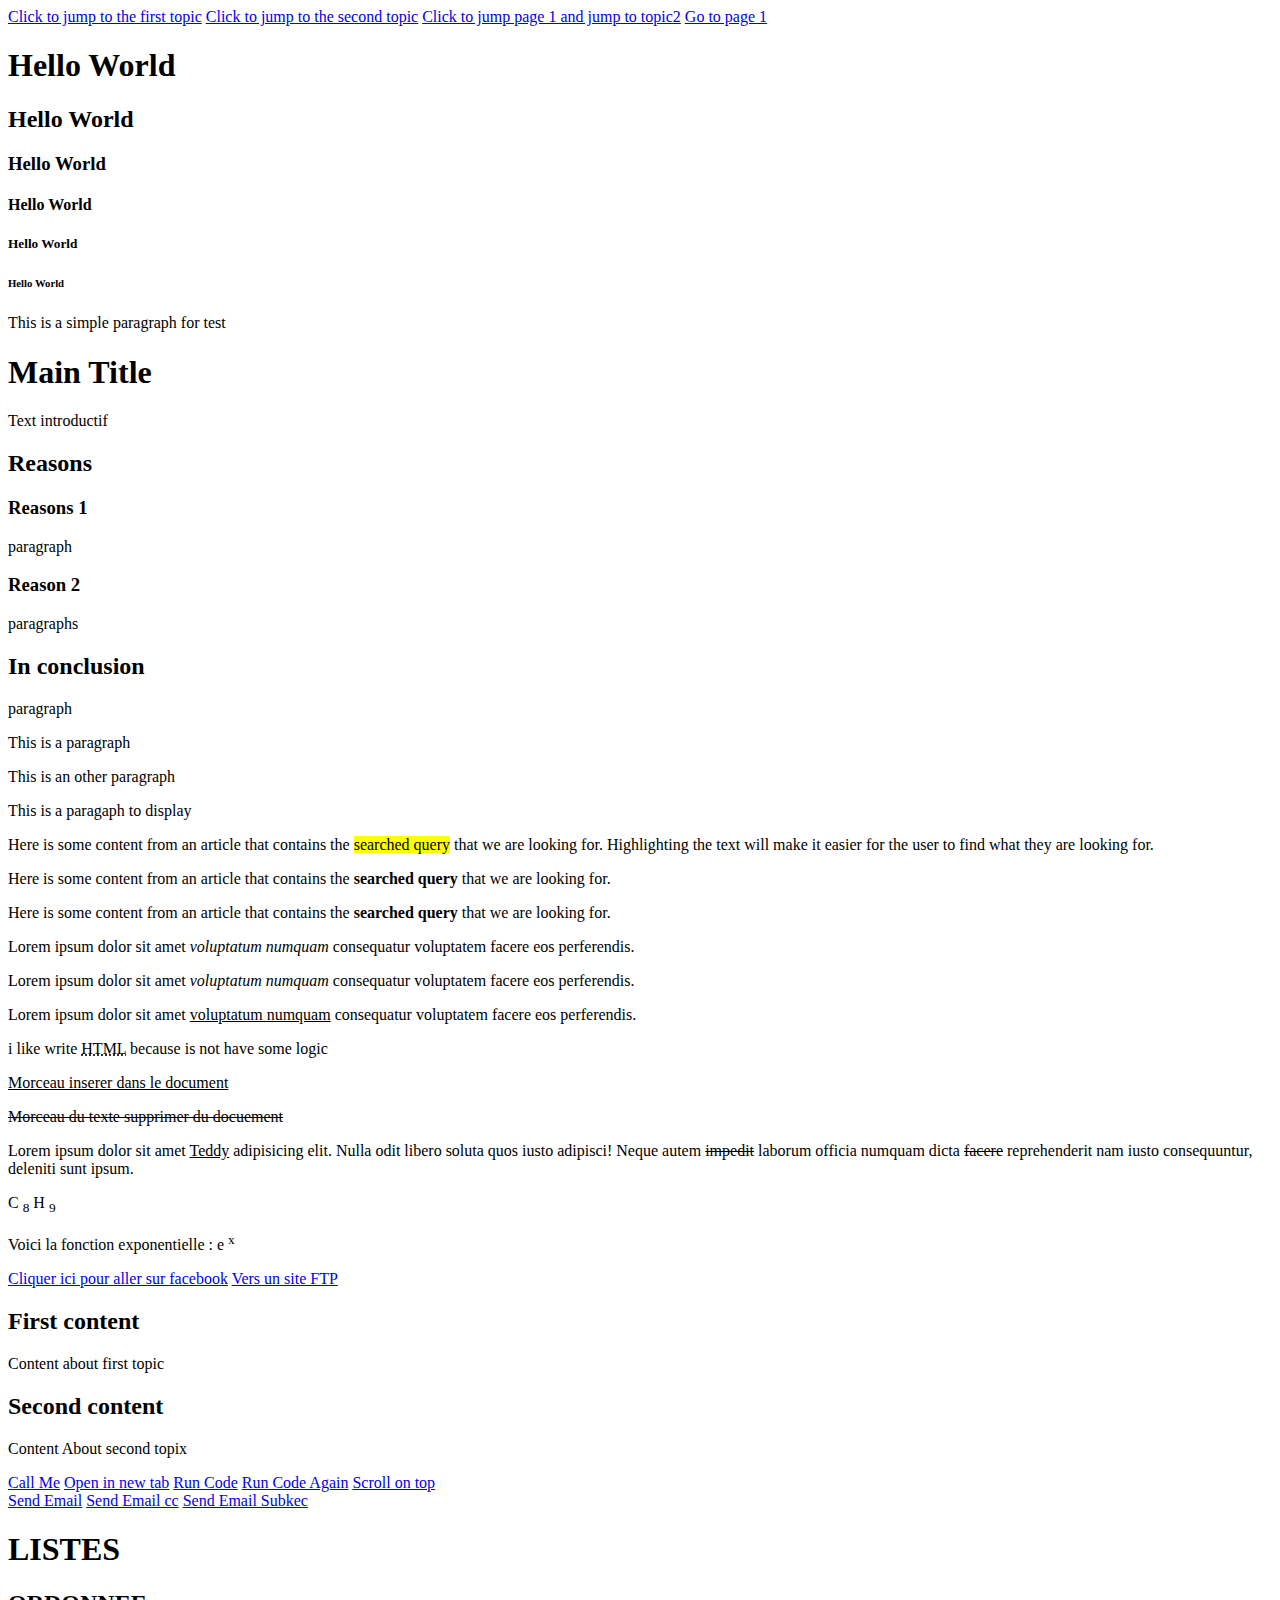
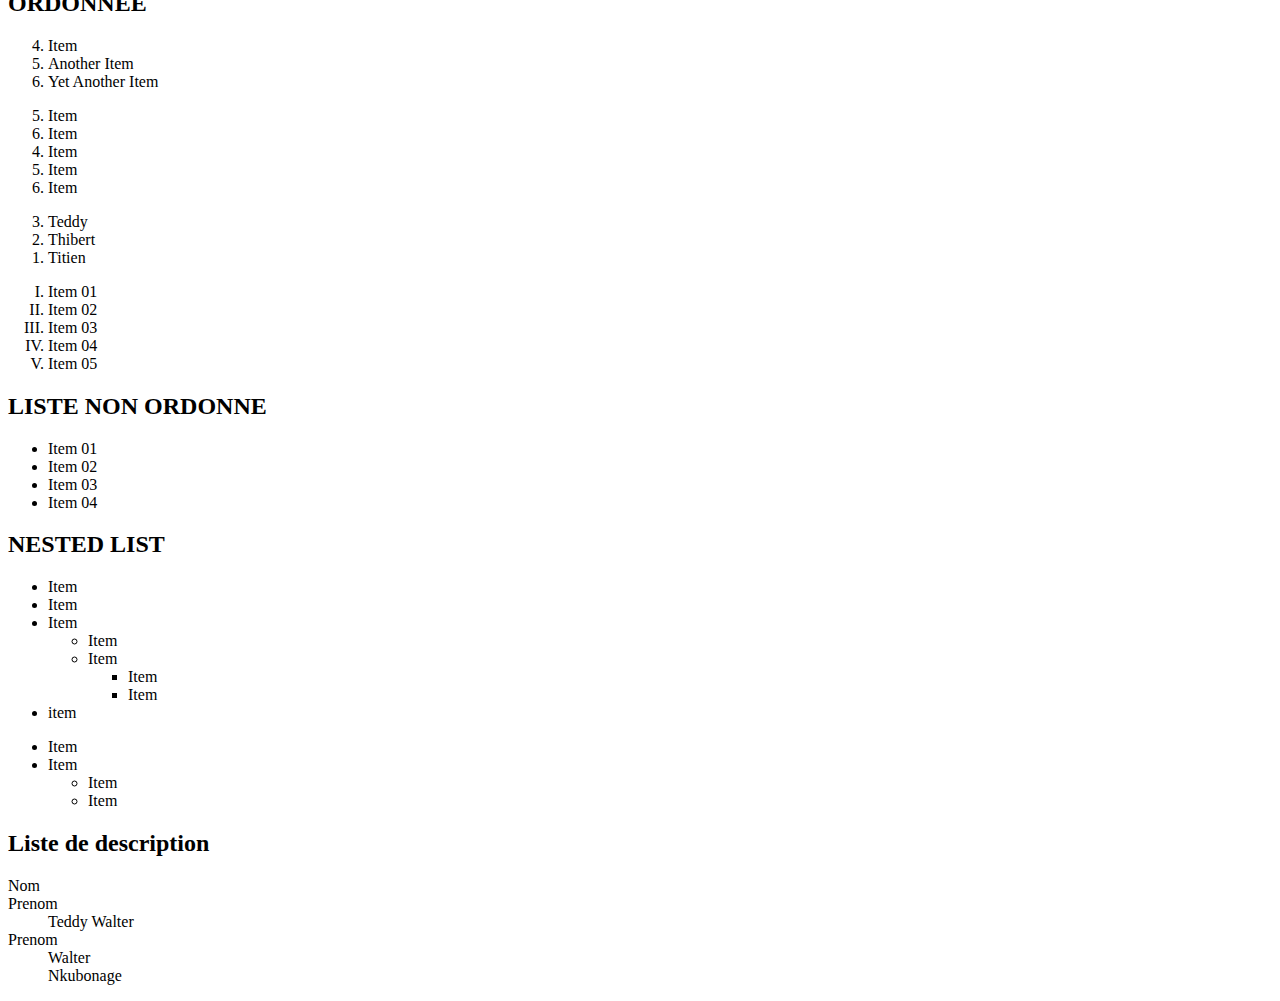
<file: CODE/001/index.html>
<!DOCTYPE html>
<html lang="en">
  <head>
    <meta charset="UTF-8" />
    <title>Hello World</title>
  </head>
  <body>
    <a href="#Topic1">Click to jump to the first topic</a>
    <a href="#Topic2">Click to jump to the second topic</a>
    <a href="page1.html#Topic1">Click to jump page 1 and jump to topic2</a>

    <a href="page1.html">Go to page 1</a>

    <!-- LES TITRES -->
    <h1>Hello World</h1>
    <h2>Hello World</h2>
    <h3>Hello World</h3>
    <h4>Hello World</h4>
    <h5>Hello World</h5>
    <h6>Hello World</h6>
    <p>This is a simple paragraph for test</p>

    <!-- EXEMPLE D'UNE HIERACHIE DU DOCUMENT AVEC LE TITRE -->
    <div>
      <h1>Main Title</h1>
      <p>Text introductif</p>
      <div>
        <h2>Reasons</h2>
        <div>
          <h3>Reasons 1</h3>
          <p>paragraph</p>
        </div>
        <div>
          <h3>Reason 2</h3>
          <p>paragraphs</p>
        </div>
      </div>
      <div>
        <h2>In conclusion</h2>
        <p>paragraph</p>
      </div>
    </div>

    <!-- LES PARAGRAPHES -->
    <p>This is a paragraph</p>
    <p>This is an other paragraph</p>
    <p>This is a paragaph to display</p>

    <!-- TEXT FORMATING -->
    <!-- HIGHLIGHTING : <mark> -->

    <p>
      Here is some content from an article that contains the
      <mark>searched query</mark> that we are looking for. Highlighting the text
      will make it easier for the user to find what they are looking for.
    </p>

    <!-- BOLD <strong> and <b> -->
    <p>
      Here is some content from an article that contains the
      <strong>searched query</strong> that we are looking for.
    </p>
    <p>
      Here is some content from an article that contains the
      <b>searched query</b> that we are looking for.
    </p>

    <!-- ITALICS : <em> and <i> -->

    <p>
      Lorem ipsum dolor sit amet <em>voluptatum numquam</em> consequatur
      voluptatem facere eos perferendis.
    </p>
    <p>
      Lorem ipsum dolor sit amet <i>voluptatum numquam</i> consequatur
      voluptatem facere eos perferendis.
    </p>

    <!-- UNDERLINE : <u> -->

    <p>
      Lorem ipsum dolor sit amet <u>voluptatum numquam</u> consequatur
      voluptatem facere eos perferendis.
    </p>

    <!-- LES ABBREVIATIONS -->
    <p>
      i like write <abbr title="Hyper Text Makeup Language">HTML</abbr> because
      is not have some logic
    </p>

    <!-- INSERTED, DELETED, STRICKEN -->

    <ins>
      <p>Morceau inserer dans le document</p>
    </ins>
    <del>
      <p>Morceau du texte supprimer du docuement</p>
    </del>

    <p>
      Lorem ipsum dolor sit amet <ins>Teddy</ins> adipisicing elit. Nulla odit
      libero soluta quos iusto adipisci! Neque autem <del>impedit</del> laborum
      officia numquam dicta <s>facere</s> reprehenderit nam iusto consequuntur,
      deleniti sunt ipsum.
    </p>

    <!-- LE SUBSCRIPT AND SUPERSCRIPT -->
    <p>
      C
      <sub>8</sub>
      H
      <sub>9</sub>
    </p>
    <p>
      Voici la fonction exponentielle : e
      <sup>x</sup>
    </p>

    <!-- LES ANCHORS ET HYPERLINKS -->
    <!-- linkk to another web site -->

    <a href="http://facebook.com" rel="external"
      >Cliquer ici pour aller sur facebook</a
    >
    <a href="ftp://example.com">Vers un site FTP</a>

    <!-- LES ANCRES -->

    <h2 id="Topic1">First content</h2>
    <p>Content about first topic</p>

    <h2 id="Topic2">Second content</h2>
    <p>Content About second topix</p>

    <!-- LINK THAT DIALS A NUMBER -->
    <a href="tel:+243972194053">Call Me</a>

    <!-- OPEN IN A NEW TABS -->
    <a href="https://facebook.com" target="_blank" rel="noopener noreferrer"
      >Open in new tab</a
    >

    <!-- LINK THAT RUN JAVASCRIPT -->
    <a href="javascript:myFunction()">Run Code</a>
    <a href="#" onclick="myFunction(); return false">Run Code Again</a>
    <a href="#!"> Scroll on top</a>

    <!-- Link to run EMAIL -->
    <!-- BASIC USAGE -->
    <br />
    <a href="mailto:teddywalterjob@gmail.com">Send Email</a>

    <!-- CC et BCC -->
    <a
      href="mailto:teddywalterjob@gmail.com ?cc=john@gmail.com&bcc=test@gmail.com"
    >
      Send Email cc</a
    >

    <!-- SEND EMAIL WITH BODY AND SUBJECT -->
    <a
      href="mailto:teddywalter@gmail.com?subject=Example+Subject& body=Message+Text"
    >
      Send Email Subkec</a
    >

    <!-- LES LISTES -->
    <h1>LISTES</h1>
    <h2>ORDONNEE</h2>

    <ol start="4">
      <li>Item</li>
      <li>Another Item</li>
      <li>Yet Another Item</li>
    </ol>

    <!-- attribut value dans liste -->

    <ol start="5">
      <li>Item</li>
      <li>Item</li>
      <li value="4">Item</li>
      <li>Item</li>
      <li>Item</li>
    </ol>

    <!-- renverse list : renverse le numero d'affichage -->
    <ol reversed>
      <li>Teddy</li>
      <li>Thibert</li>
      <li>Titien</li>
    </ol>

    <!-- changing the type numeral : attribut type : 1|a|A|i|I -->
    <!-- 
      1 : decimal numbers : 1,2,3,4,5
      a : alphabetically ordered lowercase : a, b,c,d,
      A : alphabetically ordered uppercase : A,B,C,D
      i : Romans numerals lowercase : i,ii,iii, iv
      I : Romans numerals uppercase : I, II, III, IV, 

     -->
    <ol type="I">
      <li>Item 01</li>
      <li>Item 02</li>
      <li>Item 03</li>
      <li>Item 04</li>
      <li>Item 05</li>
    </ol>

    <!-- NON ORDONNE -->
    <h2>LISTE NON ORDONNE</h2>
    <ul>
      <li>Item 01</li>
      <li>Item 02</li>
      <li>Item 03</li>
      <li>Item 04</li>
    </ul>

    <!-- nested lists -->
    <h2>NESTED LIST</h2>

    <ul>
      <li>Item</li>
      <li>Item</li>
      <li>
        Item
        <ul>
          <li>Item</li>
          <li>
            Item
            <ul>
              <li>Item</li>
              <li>Item</li>
            </ul>
          </li>
        </ul>
      </li>

      <li>item</li>
    </ul>

    <!-- TES -->

    <ul>
      <li>Item</li>
      <li>
        Item
        <ul>
          <li>Item</li>
          <li>Item</li>
        </ul>
      </li>
    </ul>

    <!-- LIST DE DESCRIOTIP -->
    <h2>Liste de description</h2>
    <dl>
      <dt>Nom</dt>
      <dt>Prenom</dt>
      <dd>Teddy Walter</dd>
      <dt>Prenom</dt>
      <dd>Walter</dd>
      <dd>Nkubonage</dd>
    </dl>
  </body>
</html>

<script>
  function myFunction() {
    alert("goof");
  }
</script>
</file>
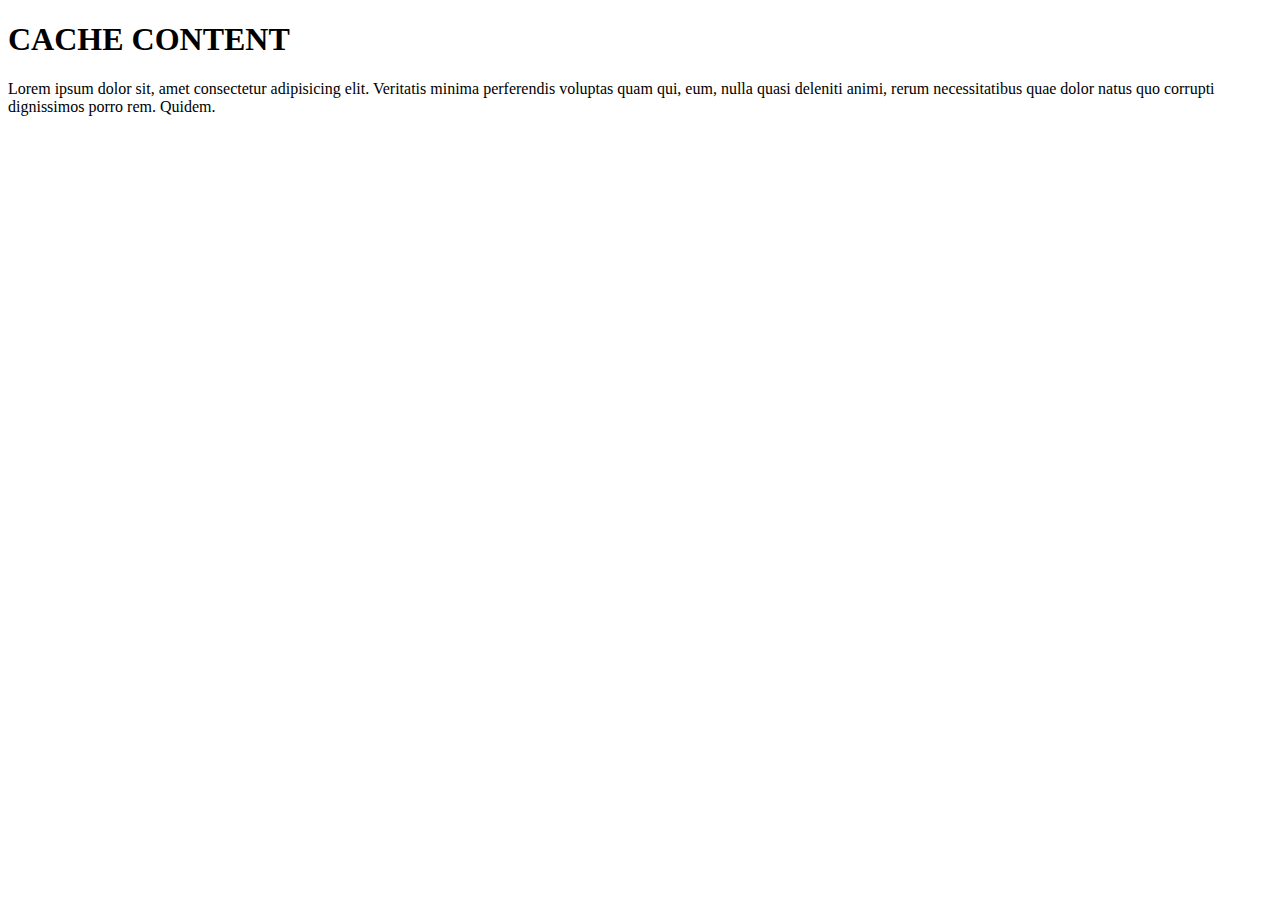
<file: CODE/003/index.html>
<!DOCTYPE html>
<html lang="en" manifest="index.appcache">
  <head>
    <meta charset="UTF-8" />
    <!-- <meta http-equiv="X-UA-Compatible" content="IE=edge" />-->

    <meta name="application-name" content="OpenStreetMap" />
    <meta name="author" content="Teddy walter" />
    <meta name="description" content="Page Description" />
    <meta name="generator" content="HTML Generator 1.42" />
    <meta name="keywords" content="keywords1, keyworlds2" />

    <meta charset="UTF-8" />
    <meta http-equiv="content-type" content="tex/html; charset=UTF-8" />
    <meta http-equiv="content-type" content="tex/html; charset=ISO-8859-1" />

    <meta name="robots" content="noindex" />

    <!-- OG Facebook -->
    <!-- 
      https://developers.facebook.com/docs/sharing/webmasters#markup
      https://ogp.me/
     -->
    <meta property="fb:app_id" content="123456789" />
    <meta property="og:url" content="https://example.com/page.html" />
    <meta property="og:type" content="website" />
    <meta property="og:title" content="Content title" />
    <meta property="og:images" content="https://example/image.jpg" />
    <meta property="og:description" content="Description Here" />
    <meta property="og:site_name" content="Site Name" />
    <meta property="og:locale" content="en_US" />
    <meta property="article:author" content="" />

    <!-- Twitter -->
    <!-- 
      https://developer.twitter.com/en/docs/twitter-for-websites/cards/guides/getting-started
      https://developer.twitter.com/fr/docs/cards/validation/validator
     -->
    <meta name="twitter:card" content="summary" />
    <meta name="twitter:site" content="@site_account" />
    <meta name="twitter:creator" content="@individual_account" />
    <meta name="twitter:url" content="https://example.com/page.html" />
    <meta name="twitter:title" content="Content Title" />
    <meta
      name="twitter:description"
      content="Content description less than 200 characters"
    />
    <meta name="twitter:image" content="https://example.com/image.jpg" />

    <!-- viewport mobile controle layout -->
    <meta name="viewport" content="width=device-width, initial-scale=1.0" />
    <!-- autorefresh -->

    <meta http-equiv="refresh" content="20" />

    <!-- tel number desable -->

    <meta name="format-detection" content="telephone=no" />

    <!-- redirection -->
    <!-- <meta http-equiv="refresh" content="5; url=https://www.facebook.com" /> -->

    <!-- web app -->
    <!-- 
      android chrome
      set theme colors
     -->
    <meta name="mobile-web-app-capable" content="yes" />
    <meta name="theme-color" content="red" />

    <!-- IOS -->
    <meta name="apple-mobile-web-app-capable" content="yes" />
    <meta name="apple-mobile-web-app-status-bar-style" content="black" />

    <title>HTML TRAINING</title>
  </head>
  <body>
    <h1>CACHE CONTENT</h1>
    <p>
      Lorem ipsum dolor sit, amet consectetur adipisicing elit. Veritatis minima
      perferendis voluptas quam qui, eum, nulla quasi deleniti animi, rerum
      necessitatibus quae dolor natus quo corrupti dignissimos porro rem.
      Quidem.
    </p>
  </body>
</html>
</file>
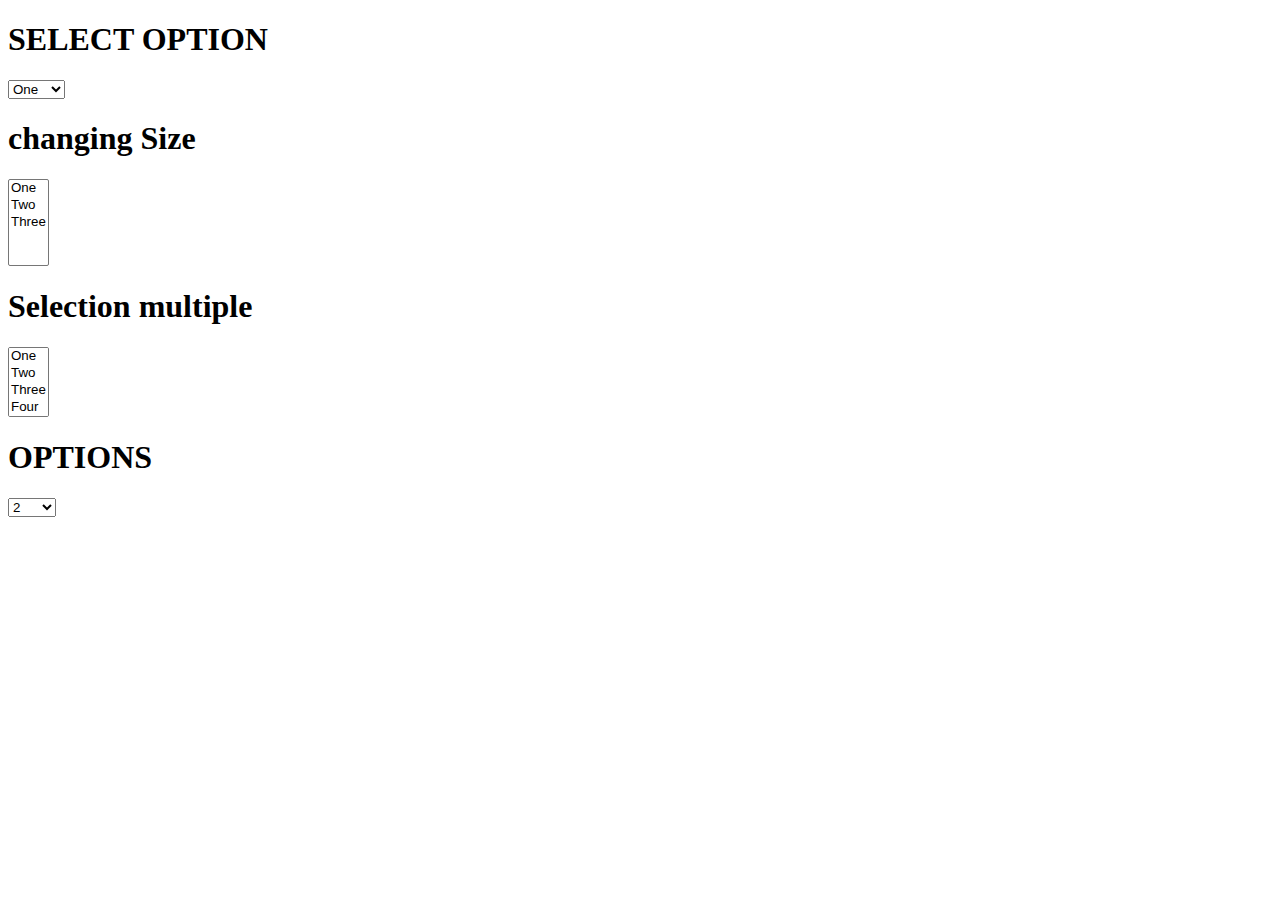
<file: CODE/001/6-page.html>
<!DOCTYPE html>
<html lang="en">
  <head>
    <meta charset="UTF-8" />
    <meta http-equiv="X-UA-Compatible" content="IE=edge" />
    <meta name="viewport" content="width=device-width, initial-scale=1.0" />
    <title>Document</title>
  </head>
  <body>
    <h1>SELECT OPTION</h1>
    <select name="names" id="">
      <option value="1">One</option>
      <option value="2">Two</option>
      <option value="3">Three</option>
    </select>

    <h1>changing Size</h1>
    <select name="names" id="" size="5">
      <option value="1">One</option>
      <option value="2">Two</option>
      <option value="3">Three</option>
    </select>

    <h1>Selection multiple</h1>
    <select name="names" id="" multiple>
      <option value="1">One</option>
      <option value="2">Two</option>
      <option value="3">Three</option>
      <option value="4">Four</option>
      <option value="5">Five</option>
    </select>

    <h1>OPTIONS</h1>
    <select name="names" id="">
      <option label="One" value="1" />
      <option label="One" value="1" />
      <option label="One" value="1" />
      <option value="Two" selected>2</option>
    </select>
  </body>
</html>
</file>
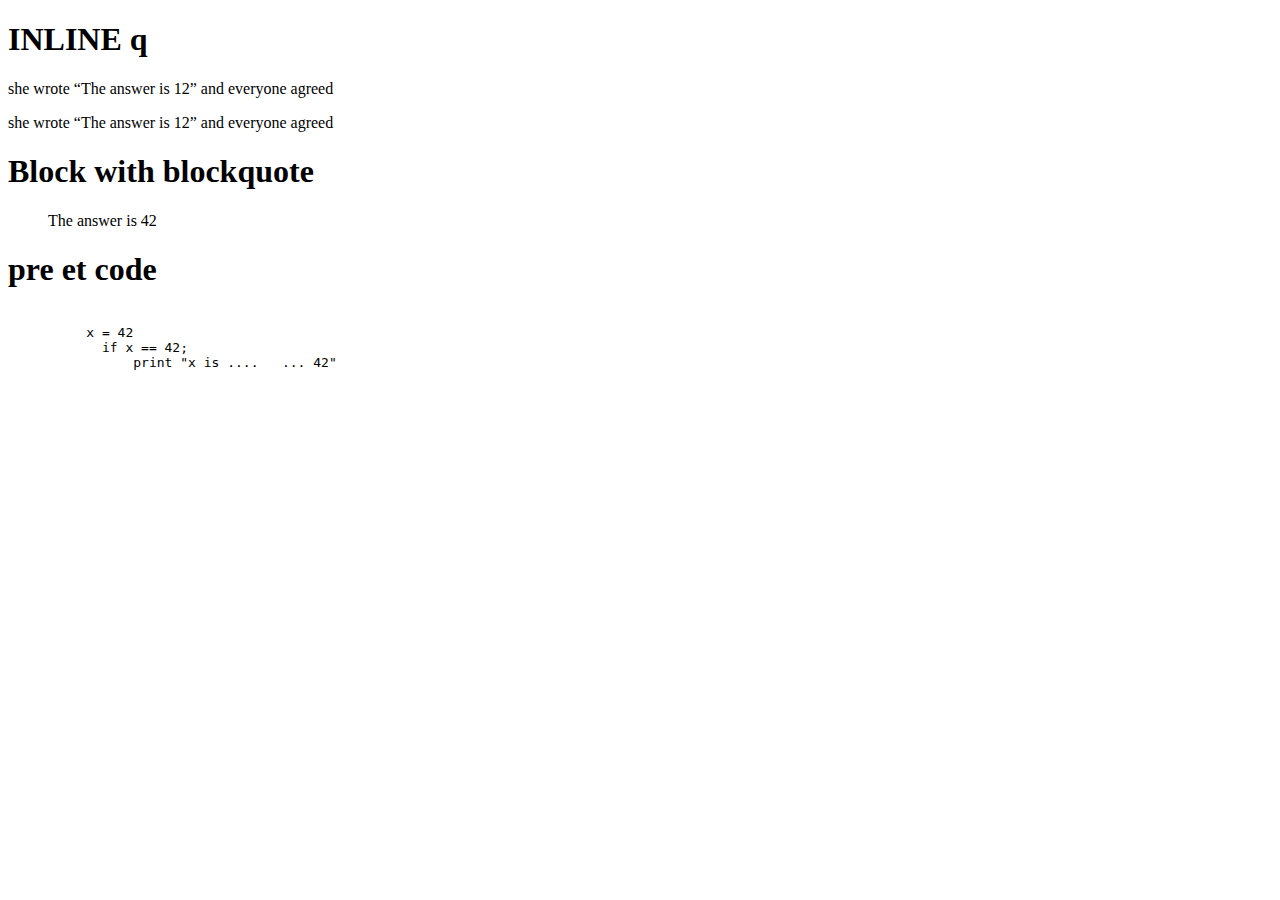
<file: CODE/001/7-page.html>
<!DOCTYPE html>
<html lang="en">
  <head>
    <meta charset="UTF-8" />
    <meta http-equiv="X-UA-Compatible" content="IE=edge" />
    <meta name="viewport" content="width=device-width, initial-scale=1.0" />
    <title>Document</title>
  </head>
  <body>
    <h1>INLINE q</h1>
    <p>she wrote <q>The answer is 12</q> and everyone agreed</p>
    <p>
      she wrote <q cite="http://example.com">The answer is 12</q> and everyone
      agreed
    </p>

    <h1>Block with blockquote</h1>
    <blockquote cite="http://example.com">
      <p>The answer is 42</p>
    </blockquote>

    <h1>pre et code</h1>

    <pre>
        <code>
          x = 42
            if x == 42;
                print "x is ....   ... 42"
        </code>
    </pre>
  </body>
</html>
</file>
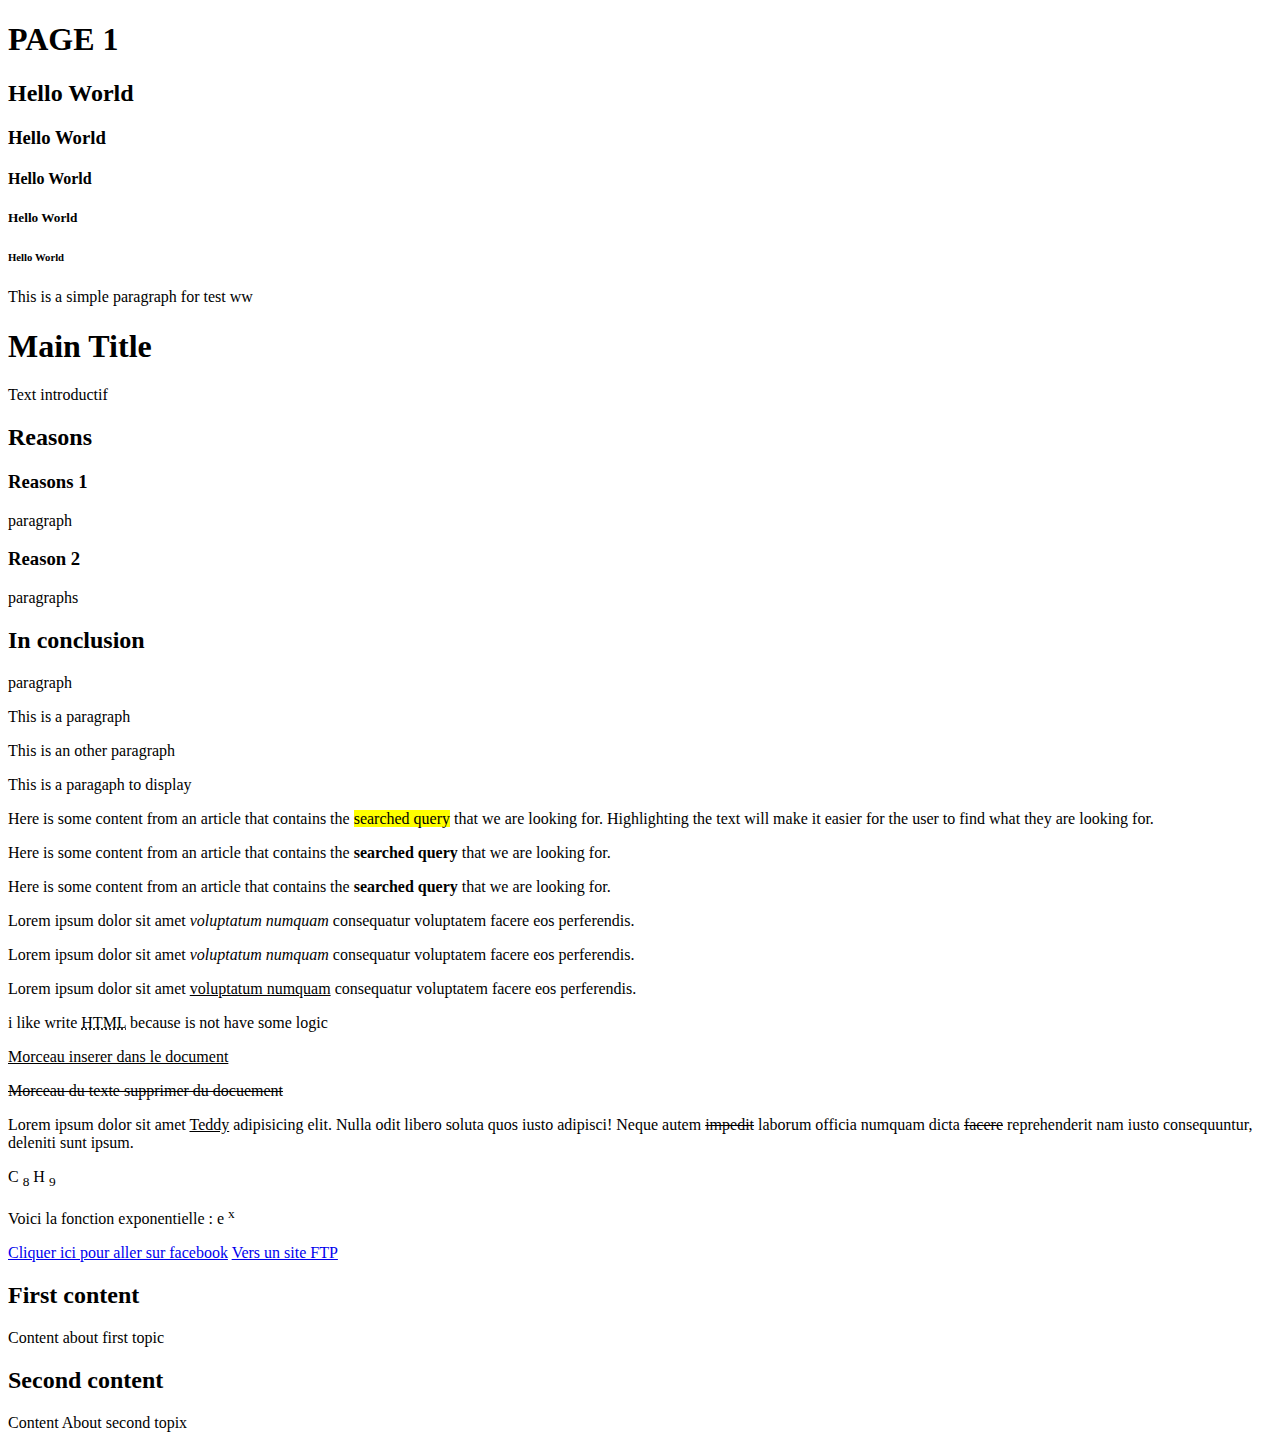
<file: CODE/001/page1.html>
<!DOCTYPE html>
<html lang="en">
  <head>
    <meta charset="UTF-8" />
    <title>Hello World</title>
  </head>
  <body>
    <!-- LES TITRES -->
    <h1>PAGE 1</h1>
    <h2>Hello World</h2>
    <h3>Hello World</h3>
    <h4>Hello World</h4>
    <h5>Hello World</h5>
    <h6>Hello World</h6>
    <p>This is a simple paragraph for test ww</p>

    <!-- EXEMPLE D'UNE HIERACHIE DU DOCUMENT AVEC LE TITRE -->
    <div>
      <h1>Main Title</h1>
      <p>Text introductif</p>
      <div>
        <h2>Reasons</h2>
        <div>
          <h3>Reasons 1</h3>
          <p>paragraph</p>
        </div>
        <div>
          <h3>Reason 2</h3>
          <p>paragraphs</p>
        </div>
      </div>
      <div>
        <h2>In conclusion</h2>
        <p>paragraph</p>
      </div>
    </div>

    <!-- LES PARAGRAPHES -->
    <p>This is a paragraph</p>
    <p>This is an other paragraph</p>
    <p>This is a paragaph to display</p>

    <!-- TEXT FORMATING -->
    <!-- HIGHLIGHTING : <mark> -->

    <p>
      Here is some content from an article that contains the
      <mark>searched query</mark> that we are looking for. Highlighting the text
      will make it easier for the user to find what they are looking for.
    </p>

    <!-- BOLD <strong> and <b> -->
    <p>
      Here is some content from an article that contains the
      <strong>searched query</strong> that we are looking for.
    </p>
    <p>
      Here is some content from an article that contains the
      <b>searched query</b> that we are looking for.
    </p>

    <!-- ITALICS : <em> and <i> -->

    <p>
      Lorem ipsum dolor sit amet <em>voluptatum numquam</em> consequatur
      voluptatem facere eos perferendis.
    </p>
    <p>
      Lorem ipsum dolor sit amet <i>voluptatum numquam</i> consequatur
      voluptatem facere eos perferendis.
    </p>

    <!-- UNDERLINE : <u> -->

    <p>
      Lorem ipsum dolor sit amet <u>voluptatum numquam</u> consequatur
      voluptatem facere eos perferendis.
    </p>

    <!-- LES ABBREVIATIONS -->
    <p>
      i like write <abbr title="Hyper Text Makeup Language">HTML</abbr> because
      is not have some logic
    </p>

    <!-- INSERTED, DELETED, STRICKEN -->

    <ins>
      <p>Morceau inserer dans le document</p>
    </ins>
    <del>
      <p>Morceau du texte supprimer du docuement</p>
    </del>

    <p>
      Lorem ipsum dolor sit amet <ins>Teddy</ins> adipisicing elit. Nulla odit
      libero soluta quos iusto adipisci! Neque autem <del>impedit</del> laborum
      officia numquam dicta <s>facere</s> reprehenderit nam iusto consequuntur,
      deleniti sunt ipsum.
    </p>

    <!-- LE SUBSCRIPT AND SUPERSCRIPT -->
    <p>
      C
      <sub>8</sub>
      H
      <sub>9</sub>
    </p>
    <p>
      Voici la fonction exponentielle : e
      <sup>x</sup>
    </p>

    <!-- LES ANCHORS ET HYPERLINKS -->
    <!-- linkk to another web site -->

    <a href="http://facebook.com" rel="external"
      >Cliquer ici pour aller sur facebook</a
    >
    <a href="ftp://example.com">Vers un site FTP</a>

    <!-- LES ANCRES -->

    <h2 id="Topic1">First content</h2>
    <p>Content about first topic</p>

    <h2 id="Topic2">Second content</h2>
    <p>Content About second topix</p>
  </body>
</html>
</file>
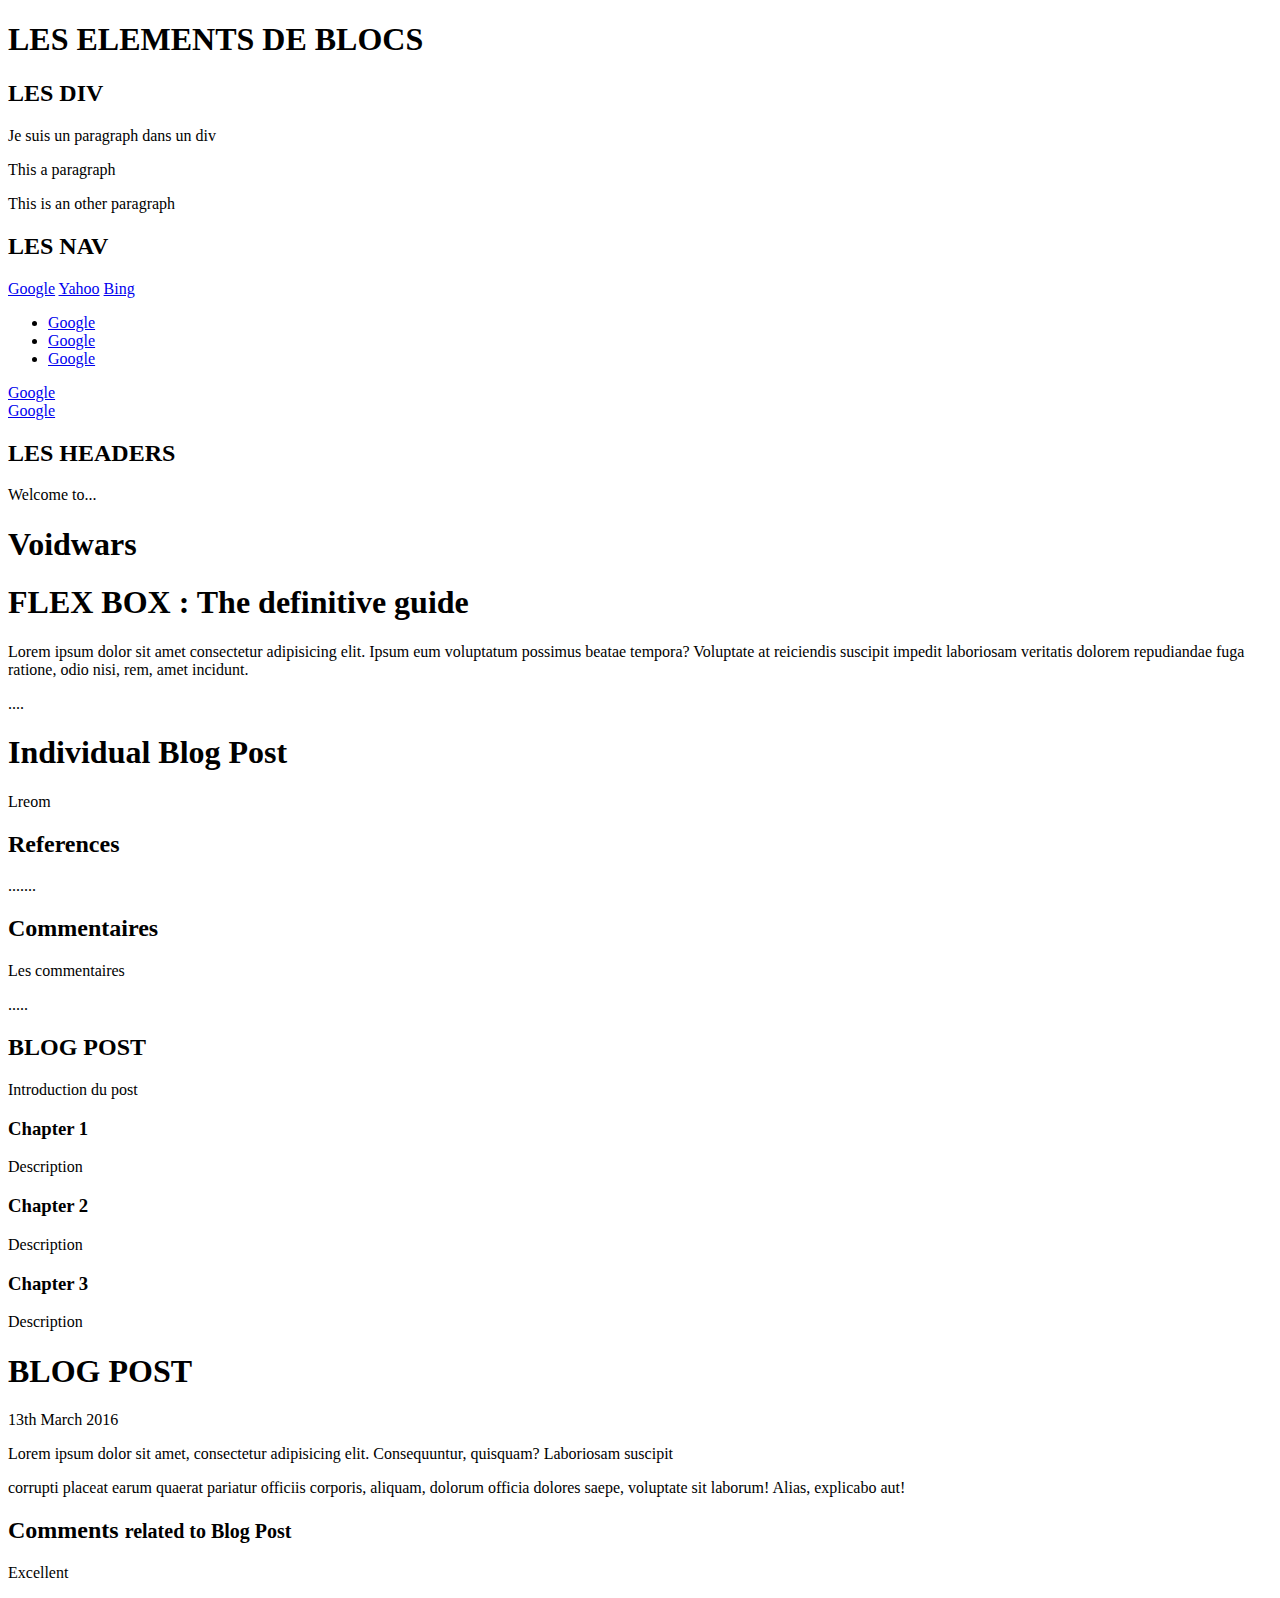
<file: CODE/001/page4.html>
<!DOCTYPE html>
<html lang="en">
  <head>
    <meta charset="UTF-8" />
    <meta http-equiv="X-UA-Compatible" content="IE=edge" />
    <meta name="viewport" content="width=device-width, initial-scale=1.0" />
    <title>Document</title>
  </head>
  <body>
    <h1>LES ELEMENTS DE BLOCS</h1>
    <h2>LES DIV</h2>
    <div>
      <p>Je suis un paragraph dans un div</p>
    </div>

    <!-- nesting -->

    <div class="outer-div">
      <div class="inner-div">
        <p>This a paragraph</p>
      </div>
      <div class="inner-div">
        <p>This is an other paragraph</p>
      </div>
    </div>

    <h2>LES NAV</h2>
    <!-- INLINE BLOCK -->
    <nav>
      <a href="https://google.com">Google</a>
      <a href="https://yahoo.com">Yahoo</a>
      <a href="https://bing.com">Bing</a>
    </nav>

    <nav role="navigation">
      <ul>
        <li><a href="https://google.com" rel="external">Google</a></li>
        <li><a href="https://google.com" rel="external">Google</a></li>
        <li><a href="https://google.com" rel="external">Google</a></li>
      </ul>
    </nav>
    <!-- UTILISATION INUTILES -->
    <footer>
      <nav>
        <a href="https/google.com">Google</a>
      </nav>
    </footer>
    <!-- LE FOOTER SEUL SE SUFFIT -->
    <footer>
      <a href="https/google.com">Google</a>
    </footer>

    <h2>LES HEADERS</h2>
    <header>
      <p>Welcome to...</p>
      <h1>Voidwars</h1>
    </header>

    <!--  an article can have a header-->

    <article>
      <header>
        <h1>FLEX BOX : The definitive guide</h1>
      </header>
      <p>
        Lorem ipsum dolor sit amet consectetur adipisicing elit. Ipsum eum
        voluptatum possimus beatae tempora? Voluptate at reiciendis suscipit
        impedit laboriosam veritatis dolorem repudiandae fuga ratione, odio
        nisi, rem, amet incidunt.
      </p>
    </article>

    <!-- MAIN -->
    <header>
      <nav role="navigation">....</nav>
    </header>
    <main>
      <h1>Individual Blog Post</h1>
      <p>Lreom</p>

      <article>
        <h2>References</h2>
        <p>.......</p>
      </article>
      <article>
        <h2>Commentaires</h2>
        <p>Les commentaires</p>
      </article>
    </main>

    <footer>.....</footer>

    <!-- SECTION -->

    <article>
      <header>
        <h2>BLOG POST</h2>
      </header>
      <p>Introduction du post</p>

      <section>
        <h3>Chapter 1</h3>
        <p>Description</p>
      </section>
      <section>
        <h3>Chapter 2</h3>
        <p>Description</p>
      </section>
      <section>
        <h3>Chapter 3</h3>
        <p>Description</p>
      </section>
    </article>

    <!-- ARTICLES -->

    <section>
      <article>
        <header>
          <h1>BLOG POST</h1>
          <time datetime="2016-04-04">13th March 2016</time>
        </header>
        <p>
          Lorem ipsum dolor sit amet, consectetur adipisicing elit.
          Consequuntur, quisquam? Laboriosam suscipit
        </p>
        <p>
          corrupti placeat earum quaerat pariatur officiis corporis, aliquam,
          dolorum officia dolores saepe, voluptate sit laborum! Alias, explicabo
          aut!
        </p>

        <section>
          <h2>Comments <small>related to Blog Post</small></h2>
          <article>
            <p>Excellent</p>
          </article>
        </section>
      </article>
    </section>
  </body>
</html>
</file>
